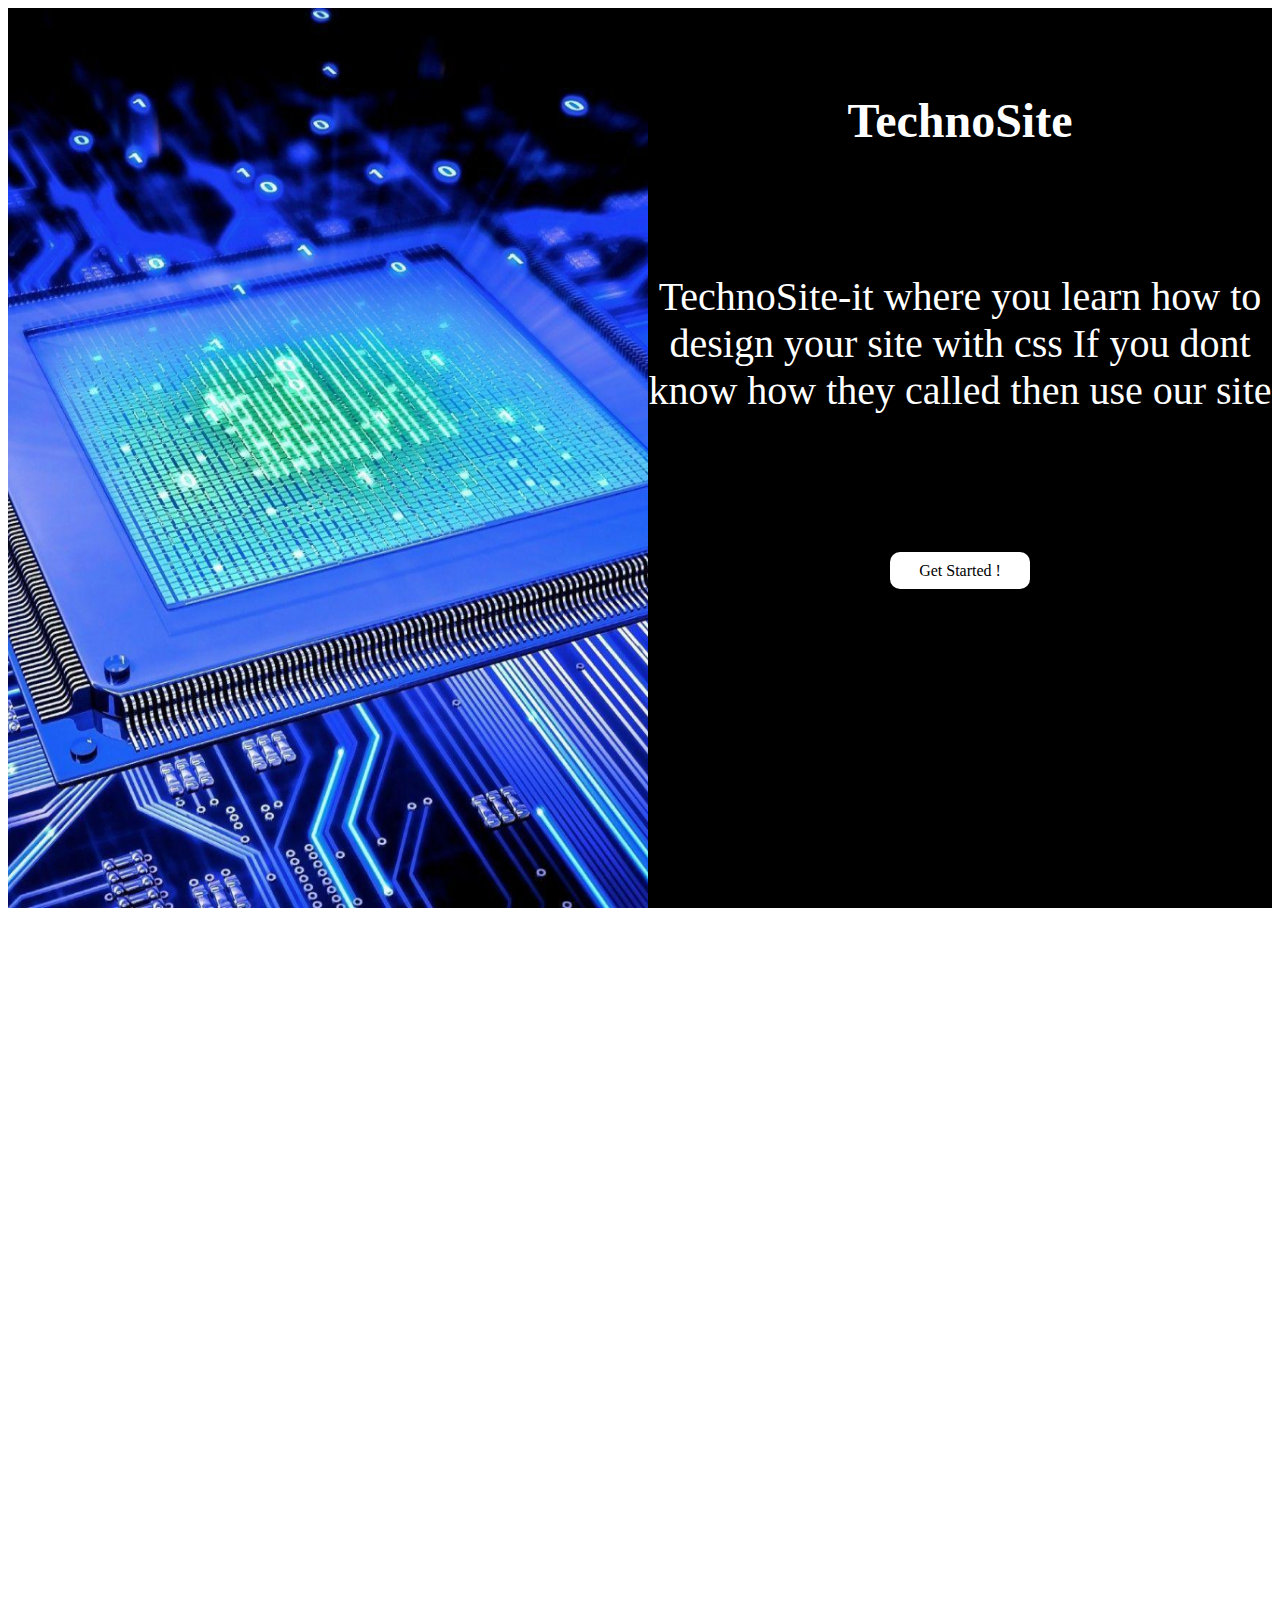
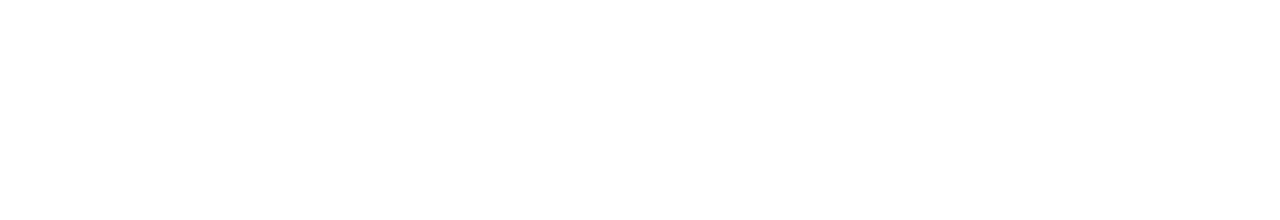
<file: ансар/index.html>
<!DOCTYPE html>
<html lang="en">
<head>
    <meta charset="UTF-8">
    <meta http-equiv="X-UA-Compatible" content="IE=edge">
    <meta name="viewport" content="width=device-width, initial-scale=1.0">
    <title>Document</title>
    <link href="https://cdn.jsdelivr.net/npm/bootstrap@5.3.0-alpha1/dist/css/bootstrap.min.css" rel="stylesheet" integrity="sha384-GLhlTQ8iRABdZLl6O3oVMWSktQOp6b7In1Zl3/Jr59b6EGGoI1aFkw7cmDA6j6gD" crossorigin="anonymous">
    <link rel="stylesheet" href="style.css">
</head>
<body>

    <div class="section-1">
        <div class="image_container">
            <img src="image3.png" class="hello_image">
        </div>
        <div class="hello_words_container">
            <div class="hello_words">
                <div class="main_container">
                    <h1 class="descp">TechnoSite</h1>
                </div>
                <div class="descp_container">
                    <p class="site_descp">TechnoSite-it where you learn
                    how to design your site with css
                    If you dont know how  
                    they called then use our site </p>
                </div>
                
            </div>
            <div class="hello_button">
                <div class="button_container">
                    <a href="#section-2">Get Started !</a>
                </div>
                
            </div>
        </div>
    </div>

    <div class="section-2" id="section-2">

    </div>


    <script src="https://cdn.jsdelivr.net/npm/bootstrap@5.3.0-alpha1/dist/js/bootstrap.bundle.min.js" integrity="sha384-w76AqPfDkMBDXo30jS1Sgez6pr3x5MlQ1ZAGC+nuZB+EYdgRZgiwxhTBTkF7CXvN" crossorigin="anonymous"></script>
</body>
</html>
</file>
<file: ансар/style.css>
html
{
    scroll-behavior: smooth;
}
.section-1
{
    display: flex;
}
.hello_image
{
    height: 100vh;
    width: 50vw;
}
.hello_words_container
{
    height: 100vh;
    width: 50vw;
    background-color: black;
}
.hello_words
{
    height: 50%;
    width: 100%;
    display: flex;
    flex-direction: column;

}
.main_container
{
    height: 50%;
    width: 100%;
    display: flex;
    justify-content: center;
    align-items: center;
}
.descp
{
    font-size: 3em;
    text-align: center;
    color: white;
    font-family: 'Offside';
}
.descp_container
{
    height: 50%;
    width: 100%;
}
.site_descp
{
    font-size: 2.5em;
    text-align: center;
    color: white;
    font-family: 'Offside';
}
.hello_button
{
    height: 50%;
    width: 100%;
}
.button_container
{
    width: 100%;
    height: 50%;
    display: flex;
    justify-content: center;
    align-items: center;
}
a
{
    color:black;
    text-decoration: none;
    padding:0.6em 1.8em;
    background-color: white;
    border-radius: 10px;
    font-family: 'Offside';
}

.section-2
{
    width: 100%;
    height: 100vh;
}




a:hover
{
    background-color: lightgrey;
}
</file>
